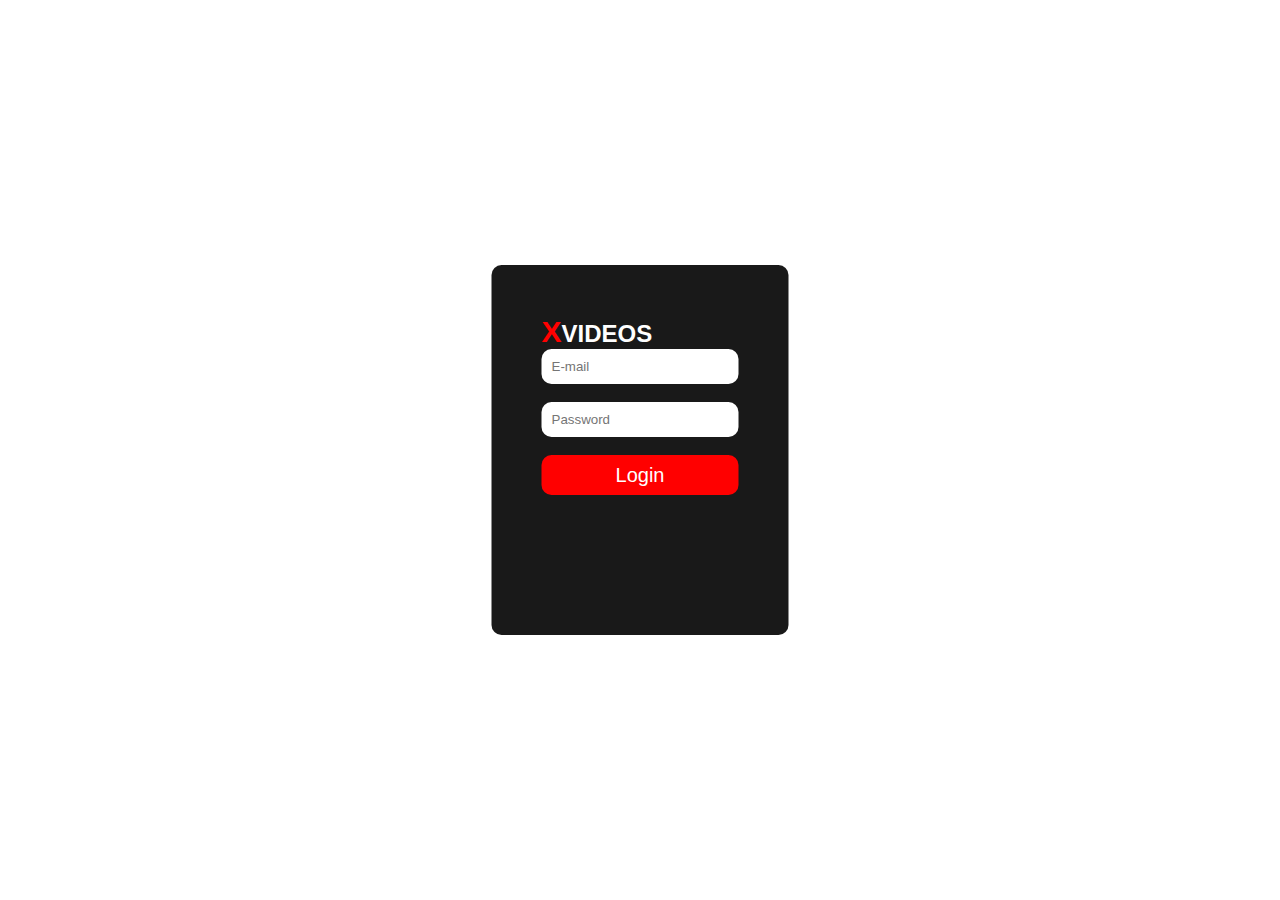
<file: index.html>
<!DOCTYPE html>
<html lang="en">

<head>
  <meta charset="UTF-8">
  <meta http-equiv="X-UA-Compatible" content="IE=edge">
  <meta name="viewport" content="width=device-width, initial-scale=1.0">
  <link rel="stylesheet" href="style.css">
  <title>Web site</title>
</head>

<body>
  <form>
    <div>
      <h2><a class="x" href="#">X</a>VIDEOS</h2>
      <input type="email" placeholder="E-mail">
      <br><br>
      <input type="password" placeholder="Password">
      <br><br>
      <button><a class="xvideos" href="xvideos.html">Login</a></button>
    </div>
  </form>
</body>

</html>
</file>
<file: style.css>
* {
  font-family: Arial, Helvetica, sans-serif;
  padding: 0;
  margin: 0;
}


div {
  background-color: rgba(0, 0, 0, 0.9);
  position: absolute;
  padding: 50px;
  border-radius: 10px;
  top: 50%;
  left: 50%;
  transform: translate(-50%, -50%);
  height: 30%;
  align-items: center;
}

button {
  width: 100%;
  padding: 5px;
  border-radius: 10px;
  border: none;
  height: 40px;
  cursor: pointer;
  background-color: red;
  font-size: 20px;
  color: #fff;
}

input {
  padding: 10px;
  border-radius: 10px;
  border: none;
  outline: none;
}

.x {
  color: red;
  text-decoration: none;
  font-size: 30px;
}

h2 {
  color: #fff;
}

button:hover {
  background-color: rgb(245, 109, 109);
  font-size: 23px;
}

.xvideos {
  text-decoration: none;
  color: white;
}
</file>
